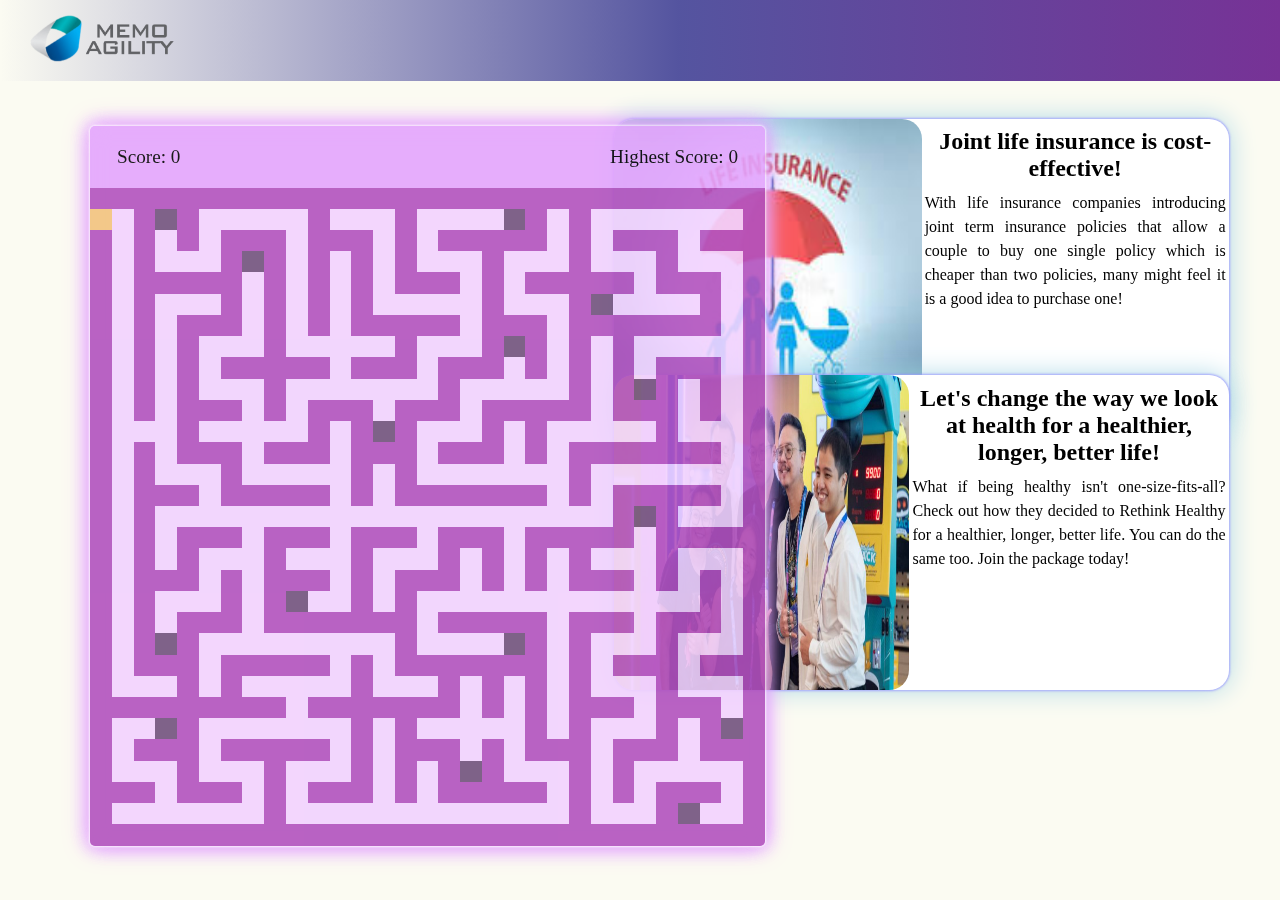
<file: index.html>
<!DOCTYPE html>
<html lang="en">

<head>
    <meta charset="UTF-8">
    <meta http-equiv="refresh" content="">
    <meta http-equiv="X-UA-Compatible" content="IE=edge">
    <meta name="viewport" content="width=device-width, initial-scale=1.0">
    <link rel="stylesheet" href="https://cdnjs.cloudflare.com/ajax/libs/font-awesome/6.3.0/css/all.min.css">
    <link rel="stylesheet" href="game.css">
    <link rel="stylesheet" href="header.css">
    <link rel="stylesheet" href="box.css">
    <title>Maze</title>
</head>
<body>
  <header class="toph">
    <div class="headerlogo">
      <img src="logo.png" alt="logo" width="30%" height = "100%">
    </div>
  </header>
  <div class="leftaside">
    <img src="sample222.jpg" alt="" height="100%" width="50%">
    <section>
      <h2>Joint life insurance is cost-effective!</h2>
      <div class="description">With life insurance companies introducing joint term insurance policies that allow a couple to buy one single policy which is cheaper than two policies, many might feel it is a good idea to purchase one! </div>
    </section>
  </div>
  <div class="rightaside">
    <img src="sample22.jpeg" alt="" height="100%"width="48%">
    <section>
      <h2>Let's change the way we look at health for a healthier, longer, better life!</h2>
      <div class="description">What if being healthy isn't one-size-fits-all? Check out how they decided to Rethink Healthy for a healthier, longer, better life. You can do the same too. Join the package today!</div>
    </section>
  </div>
    <div class="game">
      <div class="wrapper">
          <div class="game-details">
              <span class="score">Score: 0</span>
              <span class="high-score">Highest Score: 0</span>
          </div>
  
          <div class="play-board"></div>
          
      </div>
  </div>
  <div>

  </div>
    <div class="box1">
      <header>
        <h1>Did you know that...</h1>
      </header>
      <section>
        <p>&nbsp&nbsp&nbsp&nbsp<b>Insurance</b> is a contract, represented by a policy, in which a policyholder receives financial protection or reimbursement against losses from an insurance company.</p>
      </section>
      <footer>
        <button type="button" name="button">continue</button>
      </footer>
    </div>

    <div class="box2">
      <header>
        <h1>Did you know that...</h1>
      </header>
      <section>
        <p>&nbsp&nbsp&nbsp&nbsp<b>Insurance</b> provides financial protection against losses caused by unexpected events.</p>
      </section>
      <footer>
        <button type="button" name="button">continue</button>
      </footer>
    </div>

    <div class="box3">
      <header>
        <h1>Did you know that...</h1>
      </header>
      <section>
        <p>&nbsp&nbsp&nbsp&nbsp<b>Insurance </b>provides peace of mind. Knowing you have insurance can provide peace of mind because you are prepared for unexpected things and don’t have to worry about major financial setbacks.
        </p>
      </section>
      <footer>
        <button type="button" name="button">continue</button>
      </footer>
    </div>

    <div class="box4">
      <header>
        <h1>Did you know that...</h1>
      </header>
      <section>
        <p>&nbsp&nbsp&nbsp&nbsp<b>Insurance</b> acts as long-term savings, such as life insurance or retirement plans, to maintain financial independence in old age.
        </p>
      </section>
      <footer>
        <button type="button" name="button">continue</button>
      </footer>
    </div>

    <div class="box5">
      <header>
        <h1>Did you know that...</h1>
      </header>
      <section>
        <p>&nbsp&nbsp&nbsp&nbsp<b>Insurance</b> is an education fund for children. To meet the financial needs of children to complete higher education or study abroad.</p>
      </section>
      <footer>
        <button type="button" name="button">continue</button>
      </footer>
    </div>

    <div class="box6">
      <header>
        <h1>Did you know that...</h1>
      </header>
      <section>
        <p>&nbsp&nbsp&nbsp&nbsp<b>Insurance</b> provides business protection. For businesses, insurance can protect against a variety of risks, including liability claims, property damage, and business interruption.
        </p>
      </section>
      <footer>
        <button type="button" name="button">continue</button>
      </footer>
    </div>

    <div class="box7">
      <header>
        <h1>Did you know that...</h1>
      </header>
      <section>
        <p>&nbsp&nbsp&nbsp&nbsp<b>Insurance</b> acts as health caring. Health insurance provides access to medical services and treatments that might otherwise be unaffordable.</p>
      </section>
      <footer>
        <button type="button" name="button">continue</button>
      </footer>
    </div>

    <div class="box8">
      <header>
        <h1>Did you know that...</h1>
      </header>
      <section>
        <p>&nbsp&nbsp&nbsp&nbsp<b>Insurance</b> can avoid the dilemma of debt repayment. When the person in charge has an accident and the creditor comes to collect the debt, the insurance money is not used to repay the debt, but some assets can be reserved for this purpose.</p>
      </section>
      <footer>
        <button type="button" name="button">continue</button>
      </footer>
    </div>

    <div class="box9">
      <header>
        <h1>Did you know that...</h1>
      </header>
      <section>
        <p>&nbsp&nbsp&nbsp&nbsp<b>Insurance</b> provides a mean to support your family. Especially life insurance, to ensure that your family will be financially supported in the event of your unexpected death.</p>
      </section>
      <footer>
        <button type="button" name="button">continue</button>
      </footer>
    </div>

    <div class="box10">
      <header>
        <h1>Did you know that...</h1>
      </header>
      <section>
        <p>&nbsp&nbsp&nbsp&nbsp<b>Insurance</b> provides credibility and assurance. Insurance can enhance your credibility in business transactions and provide assurance to lenders and investors.</p>
      </section>
      <footer>
        <button type="button" name="button">continue</button>
      </footer>
    </div>

    <div class="box11">
      <header>
        <h1>Do you always get sick?</h1>
      </header>
      <footer>
        <button type="button" name="button">Yes</button>
        <button type="button" name="button">No</button>
      </footer>
    </div>

    <div class="box12">
      <header>
        <h1>Did your laptop break before?</h1>
      </header>
      <footer>
        <button type="button" name="button">Yes</button>
        <button type="button" name="button">No</button>
      </footer>
    </div>

    <div class="box13">
      <header>
        <h1>Did you experience a car accident before?</h1>
      </header>
      <footer>
        <button type="button" name="button">Yes</button>
        <button type="button" name="button">No</button>
      </footer>
    </div>

    <div class="box14">
      <header>
        <h1>Do you always encounter financial problems?</h1>
      </header>
      <footer>
        <button type="button" name="button">Yes</button>
        <button type="button" name="button">No</button>
      </footer>
    </div>

    <div class="box15">
      <header>
        <h1>Are your parents still alive?</h1>
      </header>
      <footer>
        <button type="button" name="button">Yes</button>
        <button type="button" name="button">No</button>
      </footer>
    </div>

    <script src="game.js"></script>
    <script>
      // Select all buttons with the name 'button'
      const buttons = document.querySelectorAll('button[name="button"]');

      // Add click event listener to each button
      buttons.forEach(button => {
          button.addEventListener('click', () => {
              // Traverse the DOM to find the parent div that starts with class name 'box'
              let box = button.closest('div[class^="box"]');
              if (box) {
                if (box.classList.contains('box15')) {
                  window.location.replace("./pg-1.html");
                }
                  box.style.display = 'none';
              }
          });
      });
    </script>
</body>

</html>
</file>
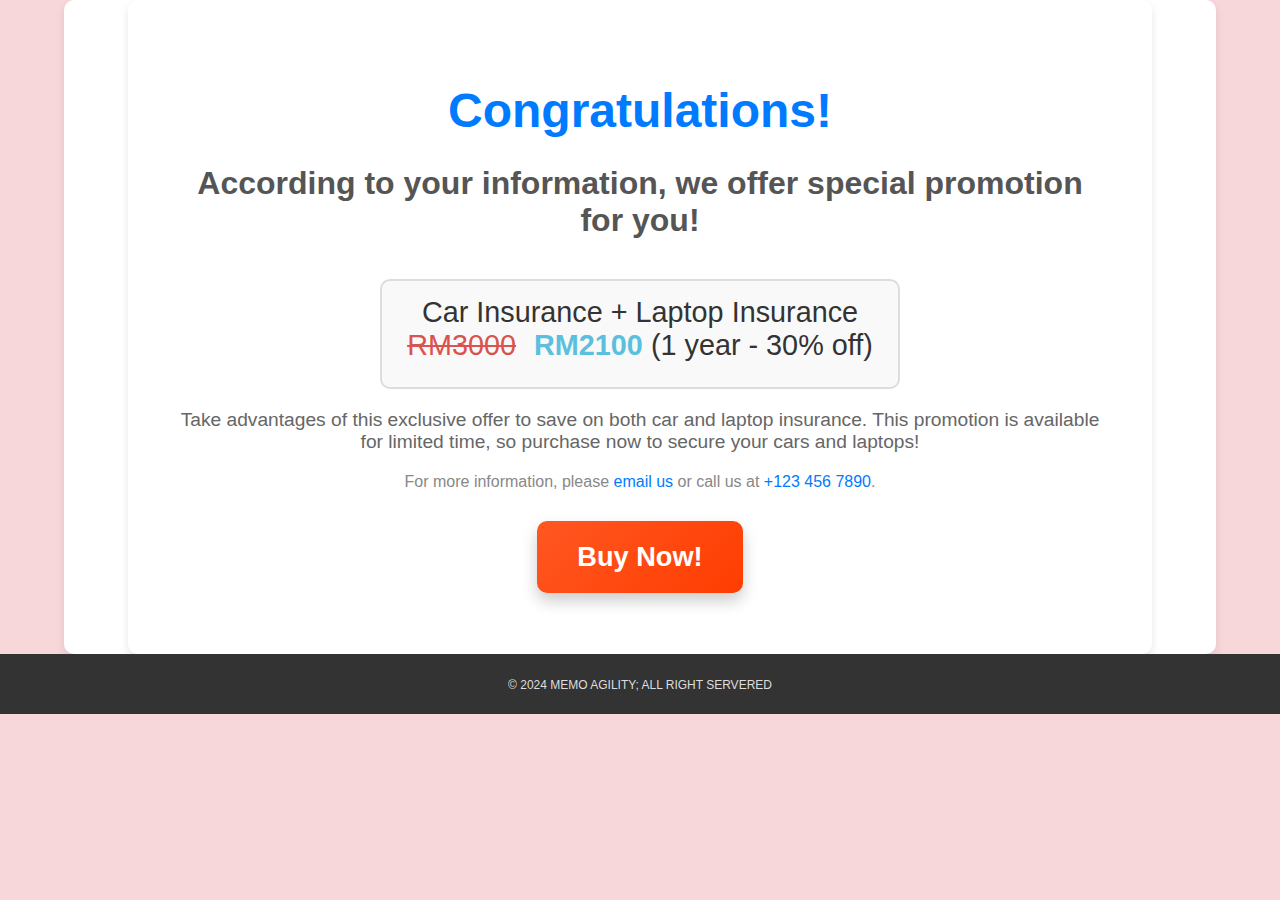
<file: pg-1.html>
<!DOCTYPE html>
<html lang="en">
<head>
    <meta charset="UTF-8">
    <meta name="viewport" content="width=device-width, initial-scale=1.0">
    <title>Insurance</title>
    <style>
        @keyframes fadeIn {
            0% { opacity: 0; }
            100% { opacity: 1; }
        }
        body {
            background-color: #f8d7da; /* Light pink background */
            margin: 0;
            font-family: 'Segoe UI', Tahoma, Geneva, Verdana, sans-serif;
            color: #333; /* Darker text color for contrast */
            text-align: center;
            animation: fadeIn 2s ease-in;
        }
        .bb{
          display: grid;
          grid-template-rows: 11fr 1fr;
        }
        .page-wrapper {
            display: flex;
            flex-direction: column;
            flex: 1; /* Allow the wrapper to expand and push the footer to the bottom */
            margin-left: 5%;
            margin-right: 5%;
            padding-left: 5%;
            padding-right: 5%;
            background: #ffffff; /* White background for the wrapper */
            border-radius: 10px; /* Rounded corners */
            box-shadow: 0 4px 8px rgba(0, 0, 0, 0.1); /* Subtle shadow for depth */
            
            
        }
        .container {
          padding: 5% 5% 6% 5%;
            border-radius: 10px;
            box-shadow: 0 4px 8px rgba(0, 0, 0, 0.1); /* Subtle shadow for depth */
            animation: fadeIn 2s ease-in;
        }
        h1 {
            font-size: 3em;
            margin-bottom: 10px;
            color: #007bff; /* Blue color for the title */
            font-weight: bold;
        }
        h2 {
            font-size: 2em;
            margin-bottom: 20px;
            color: #555; /* Slightly lighter color for subtitle */
        }
        .offer {
            font-size: 1.5em;
            margin: 20px 0;
            display: inline-block;
            padding: 15px 25px;
            border: 2px solid #ddd; /* Light grey border */
            border-radius: 10px;
            background-color: #f9f9f9; /* Slightly off-white background */
            text-align: left;
        }
        .discount {
            color: #d9534f; /* Red color for the discount */
            text-decoration: line-through;
            margin-right: 10px;
        }
        .price {
            color: #5bc0de; /* Blue color for the price */
            font-weight: bold;
        }
        .insurance-type {
            font-size: 1.2em;
            margin-bottom: 10px;
            justify-content: center;
            text-align: center;
        }
        .description {
            font-size: 1.2em;
            color: #666; /* Light grey for description text */
            margin-bottom: 20px;
        }
        .contact-info {
            font-size: 1em;
            color: #888; /* Even lighter grey for contact info */
        }
        .contact-info a {
            color: #007bff; /* Blue color for links */
            text-decoration: none;
        }
        .contact-info a:hover {
            text-decoration: underline;
        }
        .buy-now-button {
            display: inline-block;
            padding: 20px 40px; /* Increased padding for a larger button */
            font-size: 1.7em; /* Larger font size */
            font-weight: bold;
            color: #ffffff; /* White text color */
            background: linear-gradient(135deg, #ff5722 0%, #ff3d00 100%); /* Bright orange gradient background */
            border-radius: 10px; /* Larger border radius for a more rounded button */
            text-decoration: none;
            cursor: pointer;
            margin-top: 30px; /* Increased margin for more spacing */
            box-shadow: 0 8px 16px rgba(0, 0, 0, 0.2); /* More pronounced shadow */
            transition: background 0.3s ease, transform 0.3s ease, box-shadow 0.3s ease;
        }
        .buy-now-button:hover {
            background: linear-gradient(135deg, #e64a19 0%, #e53935 100%); /* Darker gradient on hover */
            transform: scale(1.1); /* More noticeable scale effect */
            box-shadow: 0 12px 24px rgba(0, 0, 0, 0.3); /* Deeper shadow on hover */
        }
        footer{
          background-color: #333;
          color: #ddd;
          padding-top: 1em;
          font-size: 12px;
        }

    </style>
</head>
<body>
  <div class="bb">
    <div class="page-wrapper">
      <div class="container">
          <h1>Congratulations!</h1>
          <h2>According to your information, we offer special promotion for you!</h2>
          <div class="offer">
              <div class="insurance-type">
                  <span>Car Insurance + Laptop Insurance</span>
                  <div>
                      <span class="discount">RM3000</span> 
                      <span class="price">RM2100</span>
                      <span>(1 year - 30% off)</span>
                  </div>
              </div>
          </div>
          <div class="description">
              Take advantages of this exclusive offer to save on both car and laptop insurance. This promotion is available for limited time, so purchase now to secure your cars and laptops!
          </div>
          <div class="contact-info">
              For more information, please <a href="mailto:info@example.com">email us</a> or call us at <a href="tel:+1234567890">+123 456 7890</a>.
          </div>
          <a href="https://www.aia.com.my/en/my-aia/myaia-login.html" class="buy-now-button">Buy Now!</a> <!-- Added "Buy Now" button -->
      </div>
  </div>
  <footer>
    <p>&copy; 2024 MEMO AGILITY; ALL RIGHT SERVERED</p>
  </footer>
  </div>
    
</body>
</html>
</file>
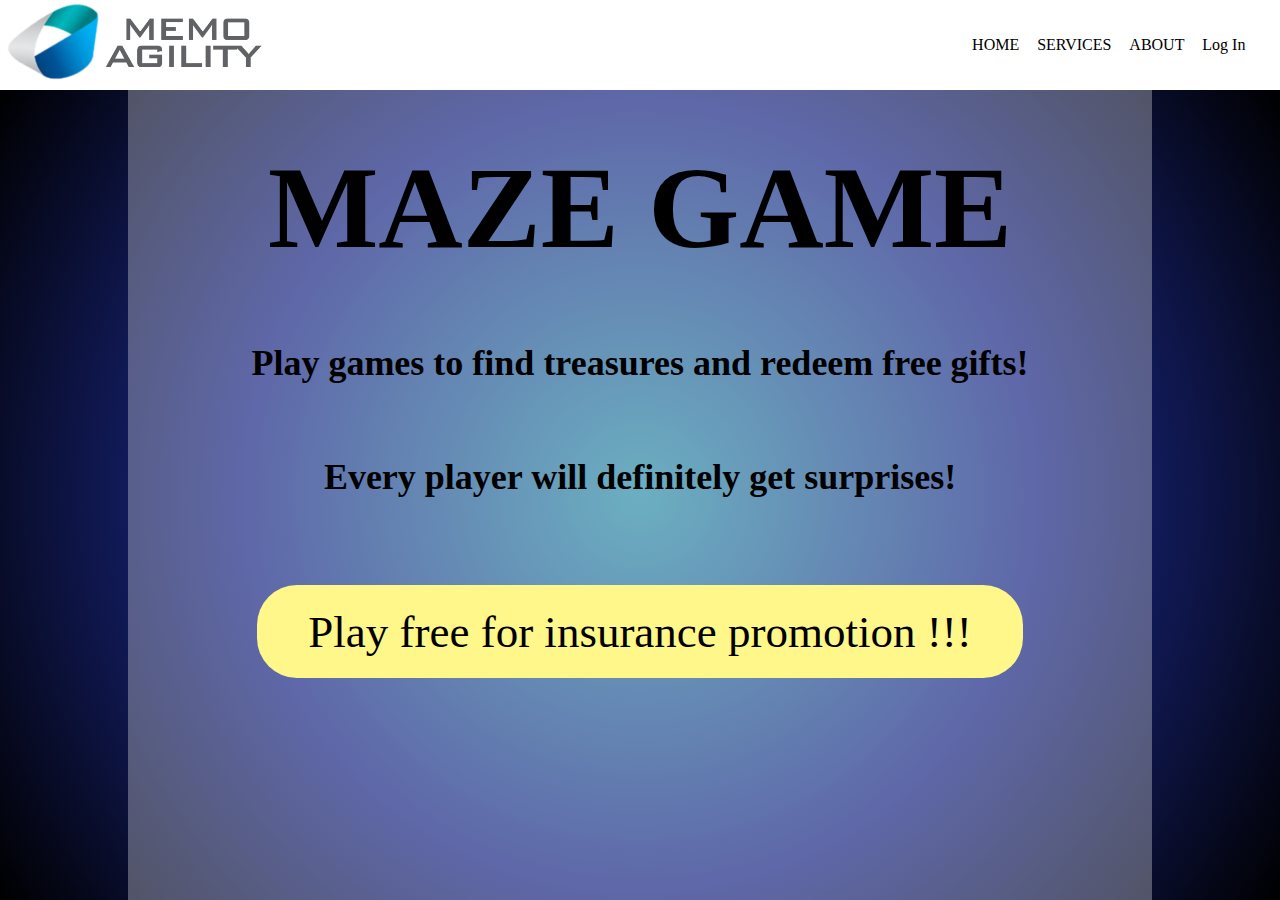
<file: pg1.html>
<!DOCTYPE html>
<html lang="en" dir="ltr">
  <head>
    <meta charset="utf-8">
    <link rel="stylesheet" href="pg1.css">
    <title>Insurance Game</title>
  </head>
  <body>
    <header>
      <div class="logo">
        <img src="logo.png" alt="logo" >
      </div>
      <nav>
        <ul>
          <li>HOME</li>
          <li>SERVICES</li>
          <li>ABOUT</li>
          <li>Log In</li>
        </ul>
      </nav>
    </header>
    <main>
      <div class="slide">
        <section class="hh1">
          <h1>MAZE GAME</h1>
        </section>
        <section class="para">
          <p><b>Play games to find treasures and redeem free gifts!</b></p>
          <p><b>Every player will definitely get surprises!</b></p>
        </section>
        <section class="btn">
            <button type="button" name="button">
              <a href="index.html" >Play free for insurance promotion !!!</a>
            </button>
        </section>
      </div>
    </main>
  </body>
</html>
</file>
<file: game.css>
@import url('https://fonts.googleapis.com/css2?family=Open+Sans:wght@300;400;500;600;700&display=swap');

*{
    margin: 0;
    padding: 0;
    box-sizing: border-box;
    font-family: cursive;
}

body{
  background-color: #fbfbf2;
}

.game{
    display: flex;
    align-items: center;
    padding-left: 10vh;
    padding-top: 5vh;
}

.wrapper{
    width: 75vmin;
    height: 80vmin;
    display: flex;
    overflow: hidden;
    flex-direction: column;
    justify-content: center;
    background: #e4a5fd;
    opacity: 0.9;
    border-radius: 5px;
    box-shadow: 0 0 0.3vh #fff,
    0 0 0.3vh #fff,
    0 0 3vh #e4a5fd,
    0 0 2vh #e4a5fd,
    0 0 2vh #e4a5fd,
    inset 0 0 2vh #e4a5fd;
}

.game-details{
    color: #000000;
    font-weight: 500;
    font-size: 1.2rem;
    padding: 20px 27px;
    display: flex;
    justify-content: space-between;
}

.play-board{
    height: 100%;
    width: 100%;
    display: grid;
    background-color: white;
    opacity: 0.5;
    grid-template: repeat(31, 1fr) / repeat(31, 1fr);
    
}

.play-board .food{
    background: rgb(0,0,0);
}

.play-board .head{
    background: rgb(255,223,0);
}


@media screen and (max-width: 800px) {
    .wrapper{
        width: 90vmin;
        height: 115vmin;
    }

    .game-details{
        font-size: 1rem;
        padding: 15px 27px;
    }
}
</file>
<file: header.css>
.toph{
  background: rgb(119,50,150);
background: linear-gradient(-90deg, rgba(119,50,150,1) 0%, rgba(55,55,145,0.8492647058823529) 47%, rgba(255,255,255,0) 100%);
  display: flex;
  justify-content: space-between;
  padding-top: 1%;
  padding-bottom: 1%;
  padding-left: 2%;
  padding-right: 2%;
}

.leftaside{
  background-color: white;
  border-radius: 20px;
  margin-top: 3%;
  margin-left: 48%;
  width: 48%;
  height: 35%;
  display: flex;
  position: fixed;
  box-shadow: 0 0 0.3vh #fff,
    0 0 0.3vh blue,
    0 0 3vh lightblue;
}

.rightaside{
  background-color: white;
  border-radius: 20px;
  margin-top: 23%;
  margin-left: 48%;
  width: 48%;
  height: 35%;
  position: fixed;
  display: flex;
  box-shadow: 0 0 0.3vh #fff,
    0 0 0.3vh blue,
    0 0 3vh lightblue;
}

.leftaside > img, .rightaside > img{
  border-radius: 20px;
}

.leftaside > section > h2{
  padding:3%;
  text-align: center;
}

.rightaside > section > h2{
  padding:3%;
  text-align: center;
}

.leftaside > section > p{
  font-size: large;
  text-align: justify;
  padding-left: 3%;
  padding-right: 3%;
}

.rightaside > section > p{
  font-size: large;
  text-align: justify;
  padding-left: 3%;
  padding-right: 3%;
}
</file>
<file: box.css>
html,body{
  margin: 0;
  height:100%;
  position: relative;
  font-family: cursive;
  
}

.show-grid{
  display: grid;
  grid-template-columns: repeat(5, 1fr);
  gap: 10px;
}

.box1{
  background-color: #f5f5dc;
  width: 50%;
  height: 50%;
  top: 50%;
  left: 50%;
  z-index: 2;
  padding: 1% 2%;
  position: absolute;
  transform: translate(-50%, -50%);
  display: none;
  grid-template-rows: 1fr 2fr 1fr;
  border-radius: 30px;
  box-shadow: 0 0 0.3vh grey,
    0 0 0.3vh grey,
    0 0 3vh grey,
    0 0 2vh grey,
    0 0 2vh grey,
    inset 0 0 2vh grey;
}

.box1 > section{
  text-align: justify;
  font-size: 3vh;
  text-overflow: ellipsis;
  overflow: hidden;
  margin-bottom: 1%;
}

.box1 > header > h1{
  margin: 2% 0 2% 0;
}

.box1 > footer{
  display: flex;
  align-items: center;
}
.box1 > footer > button{
  font-size: 5vh;
  font-family: cursive;
  margin-left: auto;
  margin-right: auto;
  margin-bottom: auto;
  padding-left: 10%;
  padding-right: 10%;
  padding-bottom: 1%;
  height: 90%;
  border: none;
  border-radius: 20px;
  box-shadow: 0 0 0.3vh grey,
    0 0 2vh grey;
}
.box1 > footer > button:hover{
  background-color: yellow;
  cursor: pointer;
}
.box1 > footer > button:active{
  background-color: blue;
  cursor: pointer;
}

.box2{
  background-color: #f5f5dc;
  width: 50%;
  height: 50%;
  top: 50%;
  left: 50%;
  z-index: 2;
  padding: 1% 2%;
  position: absolute;
  transform: translate(-50%, -50%);
  display: none;
  grid-template-rows: 1fr 2fr 1fr;
  border-radius: 30px;
  box-shadow: 0 0 0.3vh grey,
    0 0 0.3vh grey,
    0 0 3vh grey,
    0 0 2vh grey,
    0 0 2vh grey,
    inset 0 0 2vh grey;
}

.box2 > section{
  text-align: justify;
  font-size: 3vh;
  text-overflow: ellipsis;
  overflow: hidden;
  margin-bottom: 1%;
}

.box2 > header > h1{
  margin: 2% 0 2% 0;
}

.box2 > footer{
  display: flex;
  align-items: center;
}
.box2 > footer > button{
  font-size: 5vh;
  font-family: cursive;
  margin-left: auto;
  margin-right: auto;
  margin-bottom: auto;
  padding-left: 10%;
  padding-right: 10%;
  padding-bottom: 1%;
  height: 90%;
  border: none;
  border-radius: 20px;
  box-shadow: 0 0 0.3vh grey,
    0 0 2vh grey;
}
.box2 > footer > button:hover{
  background-color: yellow;
  cursor: pointer;
}
.box2 > footer > button:active{
  background-color: blue;
  cursor: pointer;
}

.box3{
  background-color: #f5f5dc;
  width: 50%;
  height: 50%;
  top: 50%;
  left: 50%;
  z-index: 2;
  padding: 1% 2%;
  position: absolute;
  transform: translate(-50%, -50%);
  display: none;
  grid-template-rows: 1fr 2fr 1fr;
  border-radius: 30px;
  box-shadow: 0 0 0.3vh grey,
    0 0 0.3vh grey,
    0 0 3vh grey,
    0 0 2vh grey,
    0 0 2vh grey,
    inset 0 0 2vh grey;
}

.box3 > section{
  text-align: justify;
  font-size: 3vh;
  text-overflow: ellipsis;
  overflow: hidden;
  margin-bottom: 1%;
}

.box3 > header > h1{
  margin: 2% 0 2% 0;
}

.box3 > footer{
  display: flex;
  align-items: center;
}
.box3 > footer > button{
  font-size: 5vh;
  font-family: cursive;
  margin-left: auto;
  margin-right: auto;
  margin-bottom: auto;
  padding-left: 10%;
  padding-right: 10%;
  padding-bottom: 1%;
  height: 90%;
  border: none;
  border-radius: 20px;
  box-shadow: 0 0 0.3vh grey,
    0 0 2vh grey;
}
.box3 > footer > button:hover{
  background-color: yellow;
  cursor: pointer;
}
.box3 > footer > button:active{
  background-color: blue;
  cursor: pointer;
}

.box4{
  background-color: #f5f5dc;
  width: 50%;
  height: 50%;
  top: 50%;
  left: 50%;
  z-index: 2;
  padding: 1% 2%;
  position: absolute;
  transform: translate(-50%, -50%);
  display: none;
  grid-template-rows: 1fr 2fr 1fr;
  border-radius: 30px;
  box-shadow: 0 0 0.3vh grey,
    0 0 0.3vh grey,
    0 0 3vh grey,
    0 0 2vh grey,
    0 0 2vh grey,
    inset 0 0 2vh grey;
}

.box4 > section{
  text-align: justify;
  font-size: 3vh;
  text-overflow: ellipsis;
  overflow: hidden;
  margin-bottom: 1%;
}

.box4 > header > h1{
  margin: 2% 0 2% 0;
}

.box4 > footer{
  display: flex;
  align-items: center;
}
.box4 > footer > button{
  font-size: 5vh;
  font-family: cursive;
  margin-left: auto;
  margin-right: auto;
  margin-bottom: auto;
  padding-left: 10%;
  padding-right: 10%;
  padding-bottom: 1%;
  height: 90%;
  border: none;
  border-radius: 20px;
  box-shadow: 0 0 0.3vh grey,
    0 0 2vh grey;
}
.box4 > footer > button:hover{
  background-color: yellow;
  cursor: pointer;
}
.box4 > footer > button:active{
  background-color: blue;
  cursor: pointer;
}

.box5{
  background-color: #f5f5dc;
  width: 50%;
  height: 50%;
  top: 50%;
  left: 50%;
  z-index: 2;
  padding: 1% 2%;
  position: absolute;
  transform: translate(-50%, -50%);
  display: none;
  grid-template-rows: 1fr 2fr 1fr;
  border-radius: 30px;
  box-shadow: 0 0 0.3vh grey,
    0 0 0.3vh grey,
    0 0 3vh grey,
    0 0 2vh grey,
    0 0 2vh grey,
    inset 0 0 2vh grey;
}

.box5 > section{
  text-align: justify;
  font-size: 3vh;
  text-overflow: ellipsis;
  overflow: hidden;
  margin-bottom: 1%;
}

.box5 > header > h1{
  margin: 2% 0 2% 0;
}

.box5 > footer{
  display: flex;
  align-items: center;
}
.box5 > footer > button{
  font-size: 5vh;
  font-family: cursive;
  margin-left: auto;
  margin-right: auto;
  margin-bottom: auto;
  padding-left: 10%;
  padding-right: 10%;
  padding-bottom: 1%;
  height: 90%;
  border: none;
  border-radius: 20px;
  box-shadow: 0 0 0.3vh grey,
    0 0 2vh grey;
}
.box5 > footer > button:hover{
  background-color: yellow;
  cursor: pointer;
}
.box5 > footer > button:active{
  background-color: blue;
  cursor: pointer;
}

.box6{
  background-color: #f5f5dc;
  width: 50%;
  height: 50%;
  top: 50%;
  left: 50%;
  z-index: 2;
  padding: 1% 2%;
  position: absolute;
  transform: translate(-50%, -50%);
  display: none;
  grid-template-rows: 1fr 2fr 1fr;
  border-radius: 30px;
  box-shadow: 0 0 0.3vh grey,
    0 0 0.3vh grey,
    0 0 3vh grey,
    0 0 2vh grey,
    0 0 2vh grey,
    inset 0 0 2vh grey;
}

.box6 > section{
  text-align: justify;
  font-size: 3vh;
  text-overflow: ellipsis;
  overflow: hidden;
  margin-bottom: 1%;
}

.box6 > header > h1{
  margin: 2% 0 2% 0;
}

.box6 > footer{
  display: flex;
  align-items: center;
}
.box6 > footer > button{
  font-size: 5vh;
  font-family: cursive;
  margin-left: auto;
  margin-right: auto;
  margin-bottom: auto;
  padding-left: 10%;
  padding-right: 10%;
  padding-bottom: 1%;
  height: 90%;
  border: none;
  border-radius: 20px;
  box-shadow: 0 0 0.3vh grey,
    0 0 2vh grey;
}
.box6 > footer > button:hover{
  background-color: yellow;
  cursor: pointer;
}
.box6 > footer > button:active{
  background-color: blue;
  cursor: pointer;
}

.box7{
  background-color: #f5f5dc;
  width: 50%;
  height: 50%;
  top: 50%;
  left: 50%;
  z-index: 2;
  padding: 1% 2%;
  position: absolute;
  transform: translate(-50%, -50%);
  display: none;
  grid-template-rows: 1fr 2fr 1fr;
  border-radius: 30px;
  box-shadow: 0 0 0.3vh grey,
    0 0 0.3vh grey,
    0 0 3vh grey,
    0 0 2vh grey,
    0 0 2vh grey,
    inset 0 0 2vh grey;
}

.box7 > section{
  text-align: justify;
  font-size: 3vh;
  text-overflow: ellipsis;
  overflow: hidden;
  margin-bottom: 1%;
}

.box7 > header > h1{
  margin: 2% 0 2% 0;
}

.box7 > footer{
  display: flex;
  align-items: center;
}
.box7 > footer > button{
  font-size: 5vh;
  font-family: cursive;
  margin-left: auto;
  margin-right: auto;
  margin-bottom: auto;
  padding-left: 10%;
  padding-right: 10%;
  padding-bottom: 1%;
  height: 90%;
  border: none;
  border-radius: 20px;
  box-shadow: 0 0 0.3vh grey,
    0 0 2vh grey;
}
.box7 > footer > button:hover{
  background-color: yellow;
  cursor: pointer;
}
.box7 > footer > button:active{
  background-color: blue;
  cursor: pointer;
}

.box8{
  background-color: #f5f5dc;
  width: 50%;
  height: 50%;
  top: 50%;
  left: 50%;
  z-index: 2;
  padding: 1% 2%;
  position: absolute;
  transform: translate(-50%, -50%);
  display: none;
  grid-template-rows: 1fr 2fr 1fr;
  border-radius: 30px;
  box-shadow: 0 0 0.3vh grey,
    0 0 0.3vh grey,
    0 0 3vh grey,
    0 0 2vh grey,
    0 0 2vh grey,
    inset 0 0 2vh grey;
}

.box8 > section{
  text-align: justify;
  font-size: 3vh;
  text-overflow: ellipsis;
  overflow: hidden;
  margin-bottom: 1%;
}

.box8 > header > h1{
  margin: 2% 0 2% 0;
}

.box8 > footer{
  display: flex;
  align-items: center;
}
.box8 > footer > button{
  font-size: 5vh;
  font-family: cursive;
  margin-left: auto;
  margin-right: auto;
  margin-bottom: auto;
  padding-left: 10%;
  padding-right: 10%;
  padding-bottom: 1%;
  height: 90%;
  border: none;
  border-radius: 20px;
  box-shadow: 0 0 0.3vh grey,
    0 0 2vh grey;
}
.box8 > footer > button:hover{
  background-color: yellow;
  cursor: pointer;
}
.box8 > footer > button:active{
  background-color: blue;
  cursor: pointer;
}

.box9{
  background-color: #f5f5dc;
  width: 50%;
  height: 50%;
  top: 50%;
  left: 50%;
  z-index: 2;
  padding: 1% 2%;
  position: absolute;
  transform: translate(-50%, -50%);
  display: none;
  grid-template-rows: 1fr 2fr 1fr;
  border-radius: 30px;
  box-shadow: 0 0 0.3vh grey,
    0 0 0.3vh grey,
    0 0 3vh grey,
    0 0 2vh grey,
    0 0 2vh grey,
    inset 0 0 2vh grey;
}

.box9 > section{
  text-align: justify;
  font-size: 3vh;
  text-overflow: ellipsis;
  overflow: hidden;
  margin-bottom: 1%;
}

.box9 > header > h1{
  margin: 2% 0 2% 0;
}

.box9 > footer{
  display: flex;
  align-items: center;
}
.box9 > footer > button{
  font-size: 5vh;
  font-family: cursive;
  margin-left: auto;
  margin-right: auto;
  margin-bottom: auto;
  padding-left: 10%;
  padding-right: 10%;
  padding-bottom: 1%;
  height: 90%;
  border: none;
  border-radius: 20px;
  box-shadow: 0 0 0.3vh grey,
    0 0 2vh grey;
}
.box9 > footer > button:hover{
  background-color: yellow;
  cursor: pointer;
}
.box9 > footer > button:active{
  background-color: blue;
  cursor: pointer;
}

.box10{
  background-color: #f5f5dc;
  width: 50%;
  height: 50%;
  top: 50%;
  left: 50%;
  z-index: 2;
  padding: 1% 2%;
  position: absolute;
  transform: translate(-50%, -50%);
  display: none;
  grid-template-rows: 1fr 2fr 1fr;
  border-radius: 30px;
  box-shadow: 0 0 0.3vh grey,
    0 0 0.3vh grey,
    0 0 3vh grey,
    0 0 2vh grey,
    0 0 2vh grey,
    inset 0 0 2vh grey;
}

.box10 > section{
  text-align: justify;
  font-size: 3vh;
  text-overflow: ellipsis;
  overflow: hidden;
  margin-bottom: 1%;
}

.box10 > header > h1{
  margin: 2% 0 2% 0;
}

.box10 > footer{
  display: flex;
  align-items: center;
}
.box10 > footer > button{
  font-size: 5vh;
  font-family: cursive;
  margin-left: auto;
  margin-right: auto;
  margin-bottom: auto;
  padding-left: 10%;
  padding-right: 10%;
  padding-bottom: 1%;
  height: 90%;
  border: none;
  border-radius: 20px;
  box-shadow: 0 0 0.3vh grey,
    0 0 2vh grey;
}
.box10 > footer > button:hover{
  background-color: yellow;
  cursor: pointer;
}
.box10 > footer > button:active{
  background-color: blue;
  cursor: pointer;
}

.box11{
  background-color: #f5f5dc;
  width: 50%;
  height: 50%;
  top: 50%;
  left: 50%;
  padding: 1% 2%;
  position: absolute;
  transform: translate(-50%, -50%);
  z-index: 2;
  display: none;
  grid-template-rows: 1.5fr 1fr;
  border-radius: 30px;
  box-shadow: 0 0 0.3vh grey,
    0 0 0.3vh grey,
    0 0 3vh grey,
    0 0 2vh grey,
    0 0 2vh grey,
    inset 0 0 2vh grey;
}

.box11 > header > h1{
  font-size: 7vh;
  text-align: center;
  margin: 4% 0 0 0;
}

.box11 > footer{
  display: flex;
  align-items: center;
}
.box11 > footer > button{
  font-size: 5vh;
  font-family: cursive;
  margin-left: auto;
  margin-right: auto;
  margin-bottom: auto;
  padding-left: 10%;
  padding-right: 10%;
  height: 90%;
  border: none;
  border-radius: 20px;
  box-shadow: 0 0 0.3vh grey,
    0 0 2vh grey;
}
.box11 > footer > button:hover{
  background-color: yellow;
  cursor: pointer;
}
.box11 > footer > button:active{
  background-color: blue;
  cursor: pointer;
}

.box12{
  background-color: #f5f5dc;
  width: 50%;
  height: 50%;
  top: 50%;
  left: 50%;
  padding: 1% 2%;
  position: absolute;
  transform: translate(-50%, -50%);
  z-index: 2;
  display: none;
  grid-template-rows: 1.5fr 1fr;
  border-radius: 30px;
  box-shadow: 0 0 0.3vh grey,
    0 0 0.3vh grey,
    0 0 3vh grey,
    0 0 2vh grey,
    0 0 2vh grey,
    inset 0 0 2vh grey;
}

.box12 > header > h1{
  font-size: 7vh;
  text-align: center;
  margin: 4% 0 0 0;
}

.box12 > footer{
  display: flex;
  align-items: center;
}
.box12 > footer > button{
  font-size: 5vh;
  font-family: cursive;
  margin-left: auto;
  margin-right: auto;
  margin-bottom: auto;
  padding-left: 10%;
  padding-right: 10%;
  height: 90%;
  border: none;
  border-radius: 20px;
  box-shadow: 0 0 0.3vh grey,
    0 0 2vh grey;
}
.box12 > footer > button:hover{
  background-color: yellow;
  cursor: pointer;
}
.box12 > footer > button:active{
  background-color: blue;
  cursor: pointer;
}

.box13{
  background-color: #f5f5dc;
  width: 50%;
  height: 50%;
  top: 50%;
  left: 50%;
  padding: 1% 2%;
  position: absolute;
  transform: translate(-50%, -50%);
  z-index: 2;
  display: none;
  grid-template-rows: 1.5fr 1fr;
  border-radius: 30px;
  box-shadow: 0 0 0.3vh grey,
    0 0 0.3vh grey,
    0 0 3vh grey,
    0 0 2vh grey,
    0 0 2vh grey,
    inset 0 0 2vh grey;
}

.box13 > header > h1{
  font-size: 7vh;
  text-align: center;
  margin: 4% 0 0 0;
}

.box13 > footer{
  display: flex;
  align-items: center;
}
.box13 > footer > button{
  font-size: 5vh;
  font-family: cursive;
  margin-left: auto;
  margin-right: auto;
  margin-bottom: auto;
  padding-left: 10%;
  padding-right: 10%;
  height: 90%;
  border: none;
  border-radius: 20px;
  box-shadow: 0 0 0.3vh grey,
    0 0 2vh grey;
}
.box13 > footer > button:hover{
  background-color: yellow;
  cursor: pointer;
}
.box13 > footer > button:active{
  background-color: blue;
  cursor: pointer;
}

.box14{
  background-color: #f5f5dc;
  width: 50%;
  height: 50%;
  top: 50%;
  left: 50%;
  padding: 1% 2%;
  position: absolute;
  transform: translate(-50%, -50%);
  z-index: 2;
  display: none;
  grid-template-rows: 1.5fr 1fr;
  border-radius: 30px;
  box-shadow: 0 0 0.3vh grey,
    0 0 0.3vh grey,
    0 0 3vh grey,
    0 0 2vh grey,
    0 0 2vh grey,
    inset 0 0 2vh grey;
}

.box14 > header > h1{
  font-size: 7vh;
  text-align: center;
  margin: 4% 0 0 0;
}

.box14 > footer{
  display: flex;
  align-items: center;
}
.box14 > footer > button{
  font-size: 5vh;
  font-family: cursive;
  margin-left: auto;
  margin-right: auto;
  margin-bottom: auto;
  padding-left: 10%;
  padding-right: 10%;
  height: 90%;
  border: none;
  border-radius: 20px;
  box-shadow: 0 0 0.3vh grey,
    0 0 2vh grey;
}
.box14 > footer > button:hover{
  background-color: yellow;
  cursor: pointer;
}
.box14 > footer > button:active{
  background-color: blue;
  cursor: pointer;
}

.box15{
  background-color: #f5f5dc;
  width: 50%;
  height: 50%;
  top: 50%;
  left: 50%;
  padding: 1% 2%;
  position: absolute;
  transform: translate(-50%, -50%);
  z-index: 2;
  display: none;
  grid-template-rows: 1.5fr 1fr;
  border-radius: 30px;
  box-shadow: 0 0 0.3vh grey,
    0 0 0.3vh grey,
    0 0 3vh grey,
    0 0 2vh grey,
    0 0 2vh grey,
    inset 0 0 2vh grey;
}

.box15 > header > h1{
  font-size: 7vh;
  text-align: center;
  margin: 4% 0 0 0;
}

.box15 > footer{
  display: flex;
  align-items: center;
}
.box15 > footer > button{
  font-size: 5vh;
  font-family: cursive;
  margin-left: auto;
  margin-right: auto;
  margin-bottom: auto;
  padding-left: 10%;
  padding-right: 10%;
  height: 90%;
  border: none;
  border-radius: 20px;
  box-shadow: 0 0 0.3vh grey,
    0 0 2vh grey;
}
.box15 > footer > button:hover{
  background-color: yellow;
  cursor: pointer;
}
.box15 > footer > button:active{
  background-color: blue;
  cursor: pointer;
}

.description {
  line-height: 1.5;
  padding-left: 1%;
  padding-right: 1%;
  text-align: justify;
}
</file>
<file: pg1.css>
html,body{
  margin:0;
  height: 100%;
  font-family: cursive;
}

header{
  height: 10%;
  display: flex;
  justify-content: space-between;
}
.logo>img{
  height: 100%;
}

nav{
  height: 100%;
  width: 35%;
  margin-right: 2%;
}
nav > ul{
  height: 100%;
  display: flex;
  list-style-type: none;
  margin: 0;
  padding: 0;
  justify-content: flex-end;
}
nav>ul>li{
  height: 100%;
  display: flex;
  align-items: center;
  padding-left: 2%;
  padding-right: 2%;
}
nav>ul>li:hover{
  background-color: grey;
  color: white;
}

main{
  height: 90%;
  background: rgb(44,141,166);
background: radial-gradient(circle, rgba(44,141,166,1) 0%, rgba(26,39,132,1) 52%, rgba(0,0,0,1) 100%);

}
.slide{
  height: 100%;
  width: 80%;
  margin-left: auto;
  margin-right: auto;
  background-color: RGB(255,255,255,0.3);
}

.hh1 > h1{
  padding-top: 5%;
  padding-bottom: 3%;
  text-align: center;
  margin: 0;
  font-size: 13vh;
}
.para{
  display: flex;
  flex-direction: column;
  align-items: center;
  justify-content: center;

}
.para>p{
  font-size: 4vh;
  text-align: center;
}

.btn{
  display: flex;
            align-items: center;
            justify-content: center;
            margin-top: 5%;
}
.btn>button{
  padding: 2% 5%;
  font-family: cursive;
  font-size: 5vh;
  border-radius: 40px;
  border: none;
  background-color: #FFF789;
  cursor: pointer;
}
.btn>button:hover{
  background-color: #9b870c;
}
.btn>button>a{
  text-decoration: none;
  color: black;
}
</file>
